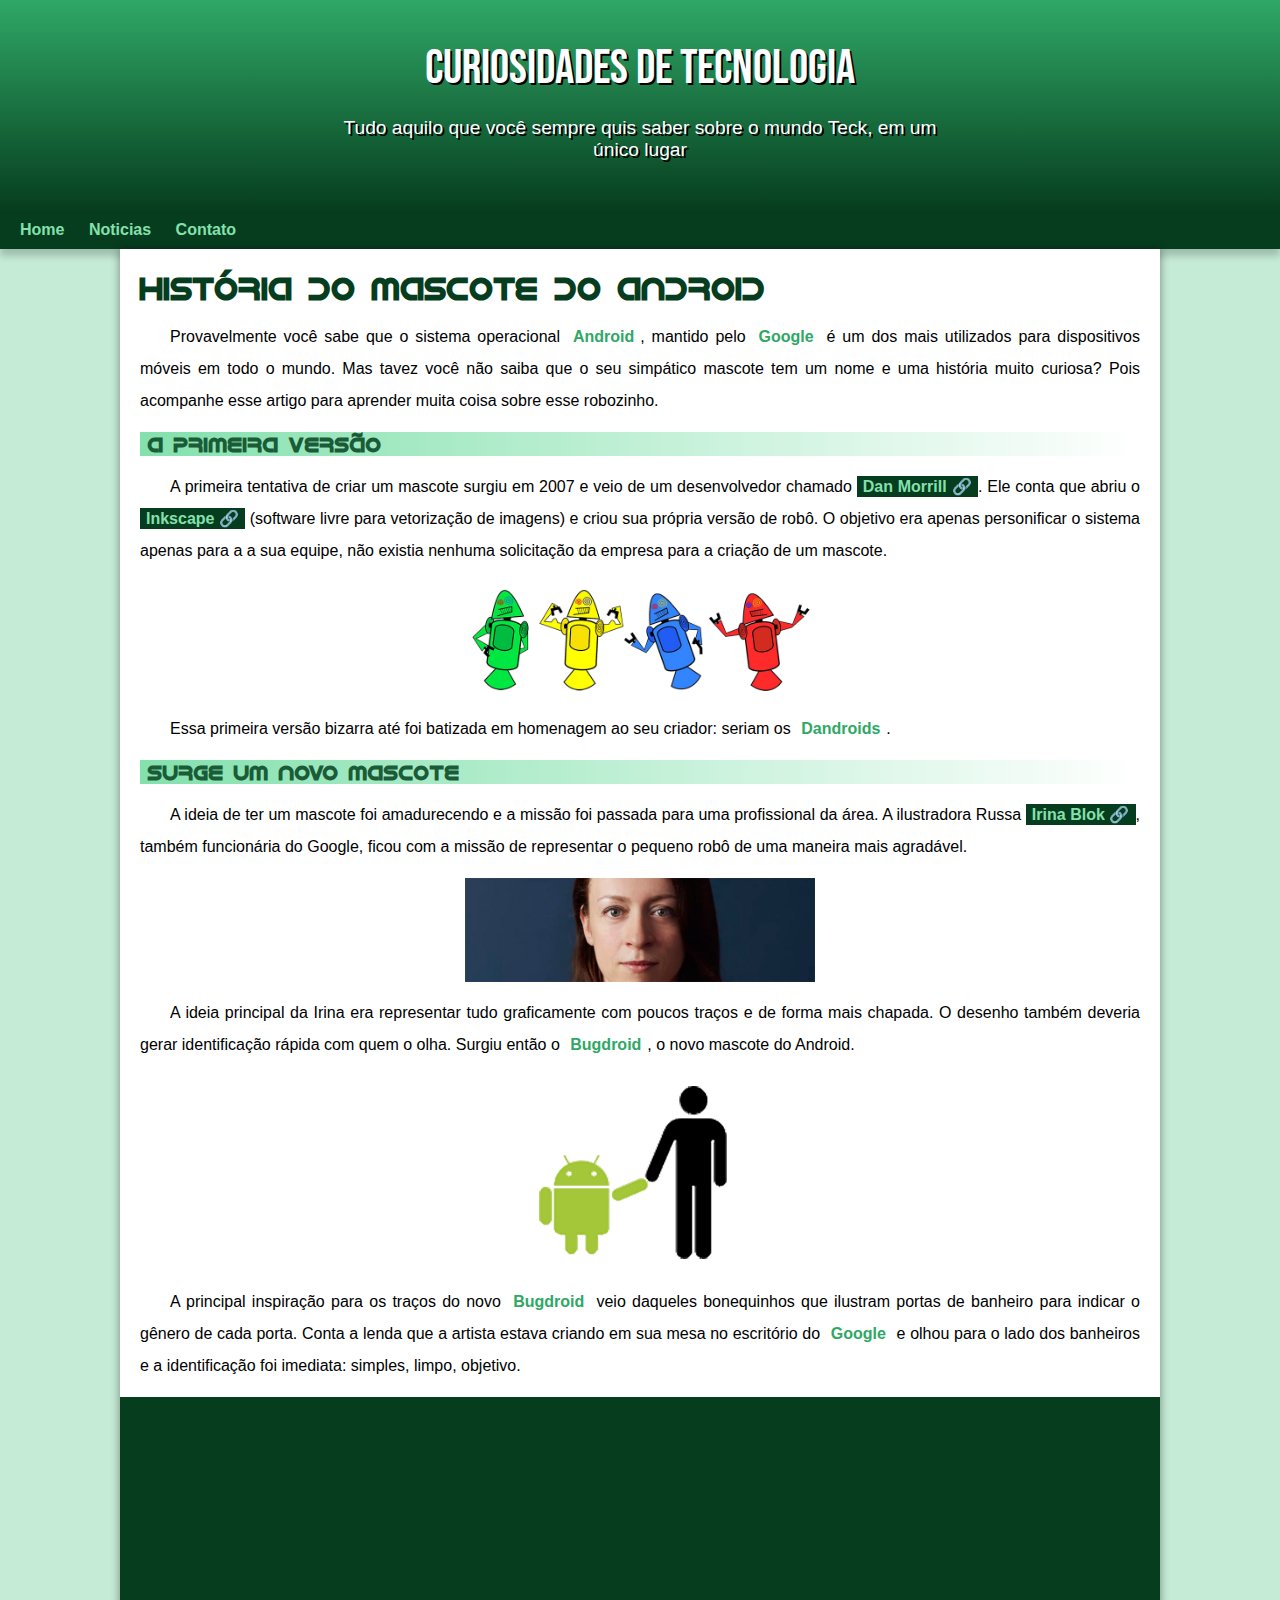
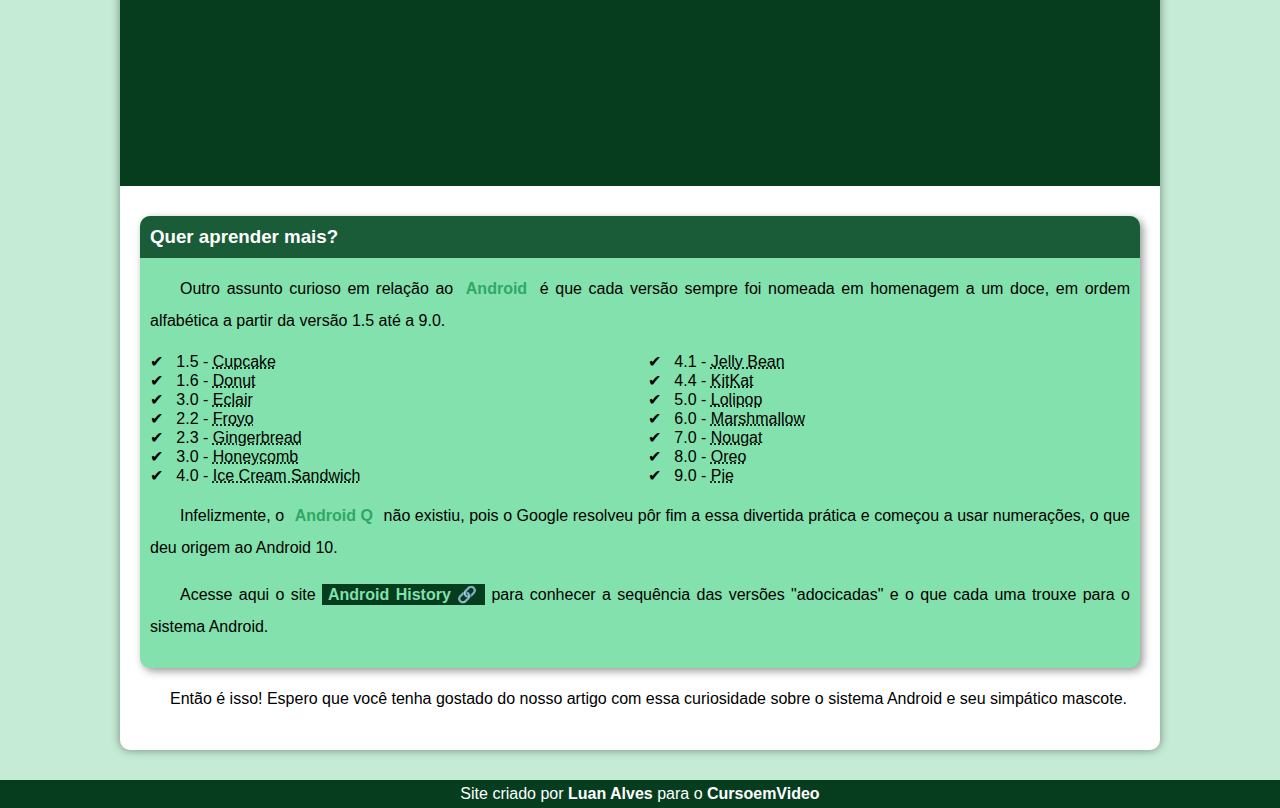
<file: index.html>
<!DOCTYPE html>
<html lang="pt-br">
<head>
    <meta charset="UTF-8">
    <meta http-equiv="X-UA-Compatible" content="IE=edge">
    <meta name="viewport" content="width=device-width, initial-scale=1.0">
    <title>Como surgiu o mascote do Android?</title>
    <link rel="shortcut icon" href="imagens/favicon.ico" type="image/x-icon">
    <link rel="stylesheet" href="estilo/style.css">
</head>
<body>
    <header>
        <h1>Curiosidades de Tecnologia</h1>
        <p>Tudo aquilo que você sempre quis saber sobre o mundo Teck, em um único lugar</p>
    </header>
    <nav>
        <a href="#">Home</a>
        <a href="#">Noticias</a>
        <a href="#">Contato</a>
    </nav>
    <main>
        <article>
            <h1>História do Mascote do Android</h1>

            <p>
                Provavelmente você sabe que o sistema operacional <strong>Android</strong>, mantido pelo <strong>Google</strong> é um dos mais utilizados para dispositivos móveis em todo o mundo. Mas tavez você não saiba que o seu simpático mascote tem um nome e uma história muito curiosa? Pois acompanhe esse artigo para aprender muita coisa sobre esse robozinho.
            </p>

            <h2>
                A primeira versão
            </h2>

            <p>
                A primeira tentativa de criar um mascote surgiu em 2007 e veio de um desenvolvedor chamado <a href="https://androidcommunity.com/dan-morrill-shows-us-the-android-mascot-that-almost-was-20130103/" target="_blank" class="externo">Dan Morrill</a>. Ele conta que abriu o <a href="https://inkscape.org/pt-br/" target="_blank" class="externo">Inkscape</a> (software livre para vetorização de imagens) e criou sua própria versão de robô. O objetivo era apenas personificar o sistema apenas para a a sua equipe, não existia nenhuma solicitação da empresa para a criação de um mascote.
            </p>

            <picture>
                <source media="(max-width: 670px)" srcset="imagens/dan-droids-pq.png">
                <img src="imagens/dan-droids.png" alt="Primeiro mascote do Android">
            </picture>

            <p>
                Essa primeira versão bizarra até foi batizada em homenagem ao seu criador: seriam os <strong>Dandroids</strong>.
            </p>

            <h2>
                Surge um novo mascote
            </h2>

            <p>
                A ideia de ter um mascote foi amadurecendo e a missão foi passada para uma profissional da área. A ilustradora Russa <a href="https://www.irinablok.com/" target="_blank" class="externo">Irina Blok</a>, também funcionária do Google, ficou com a missão de representar o pequeno robô de uma maneira mais agradável.
            </p>

            <picture>
                <source media="(max-width: 670px)" srcset="imagens/irina-blok-pq.jpg">
                <img src="imagens/irina-blok.jpg" alt="irina block, criadora do Bugdroid">
            </picture>

            <p>
                A ideia principal da Irina era representar tudo graficamente com poucos traços e de forma mais chapada. O desenho também deveria gerar identificação rápida com quem o olha. Surgiu então o <strong>Bugdroid</strong>, o novo mascote do Android.
            </p>

            <img src="imagens/bugdroid.png" classe="pequena" alt="bugdroid">

            <p>
                A principal inspiração para os traços do novo <strong>Bugdroid</strong> veio daqueles bonequinhos que ilustram portas de banheiro para indicar o gênero de cada porta. Conta a lenda que a artista estava criando em sua mesa no escritório do <strong>Google</strong> e olhou para o lado dos banheiros e a identificação foi imediata: simples, limpo, objetivo.
            </p>

            <div class="video">
                <iframe width="560" height="315" src="https://www.youtube.com/embed/l2UDgpLz20M" title="YouTube video player" frameborder="0" allow="accelerometer; autoplay; clipboard-write; encrypted-media; gyroscope; picture-in-picture" allowfullscreen></iframe>
            </div>
            
            <aside>
                <h3>
                    Quer aprender mais?
                </h3>

                <p>
                    Outro assunto curioso em relação ao <strong>Android</strong> é que cada versão sempre foi nomeada em homenagem a um doce, em ordem alfabética a partir da versão 1.5 até a 9.0.
                </p>
               
                <ul>
                    <li>
                        1.5 - <abbr title="Bolo de copo">Cupcake</abbr>
                    </li>
                    <li>
                        1.6 - <abbr title="Rosquinha">Donut</abbr>
                    </li>
                    <li>
                        3.0 - <abbr title="Bomba">Eclair</abbr>
                    </li>
                    <li>
                        2.2 - <abbr title="Iogurte Congelado">Froyo</abbr>
                    </li>
                    <li>
                        2.3 - <abbr title="Biscoito de Gengibre">Gingerbread</abbr>
                    </li>
                    <li>
                        3.0 - <abbr title="Favo de Mel">Honeycomb</abbr>
                    </li>
                    <li>
                        4.0 - <abbr title="Sanduiche de Sorvete">Ice Cream Sandwich</abbr>
                    </li>
                    <li>
                        4.1 - <abbr title="Jujuba">Jelly Bean</abbr>
                    </li>
                    <li>
                        4.4 - <abbr title="KitKat">KitKat</abbr>
                    </li>
                    <li>
                        5.0 - <abbr title="Pirulito">Lolipop</abbr>
                    </li>
                    <li>
                        6.0 - <abbr title="Marshmallow">Marshmallow</abbr>
                    </li>
                    <li>
                        7.0 - <abbr title="Torrone">Nougat</abbr>
                    </li>
                    <li>
                        8.0 - <abbr title="Oreo">Oreo</abbr>
                    </li>
                    <li>
                        9.0 - <abbr title="Torta">Pie</abbr>
                    </li>
                </ul>

                <p>
                    Infelizmente, o <strong>Android Q</strong> não existiu, pois o Google resolveu pôr fim a essa divertida prática e começou a usar numerações, o que deu origem ao Android 10.
                </p>

                
                <p>
                    Acesse aqui o site <a href="https://www.android.com/intl/en_uk/history/#/donut" target="_blank" class="externo">Android History</a> para conhecer a sequência das versões "adocicadas" e o que cada uma trouxe para o sistema Android.
                </p>
                
            </aside>
            
            <p>
                Então é isso! Espero que você tenha gostado do nosso artigo com essa curiosidade sobre o sistema Android e seu simpático mascote.
            </p>
            
        </article>
    </main>
    <footer>
        <p>
            Site criado por <a href="">Luan Alves</a> para o <a href="https://www.youtube.com/channel/UCrWvhVmt0Qac3HgsjQK62FQ" target="_blank"
            >CursoemVideo</a>
        </p>
    </footer>

</body>
</html>
</file>
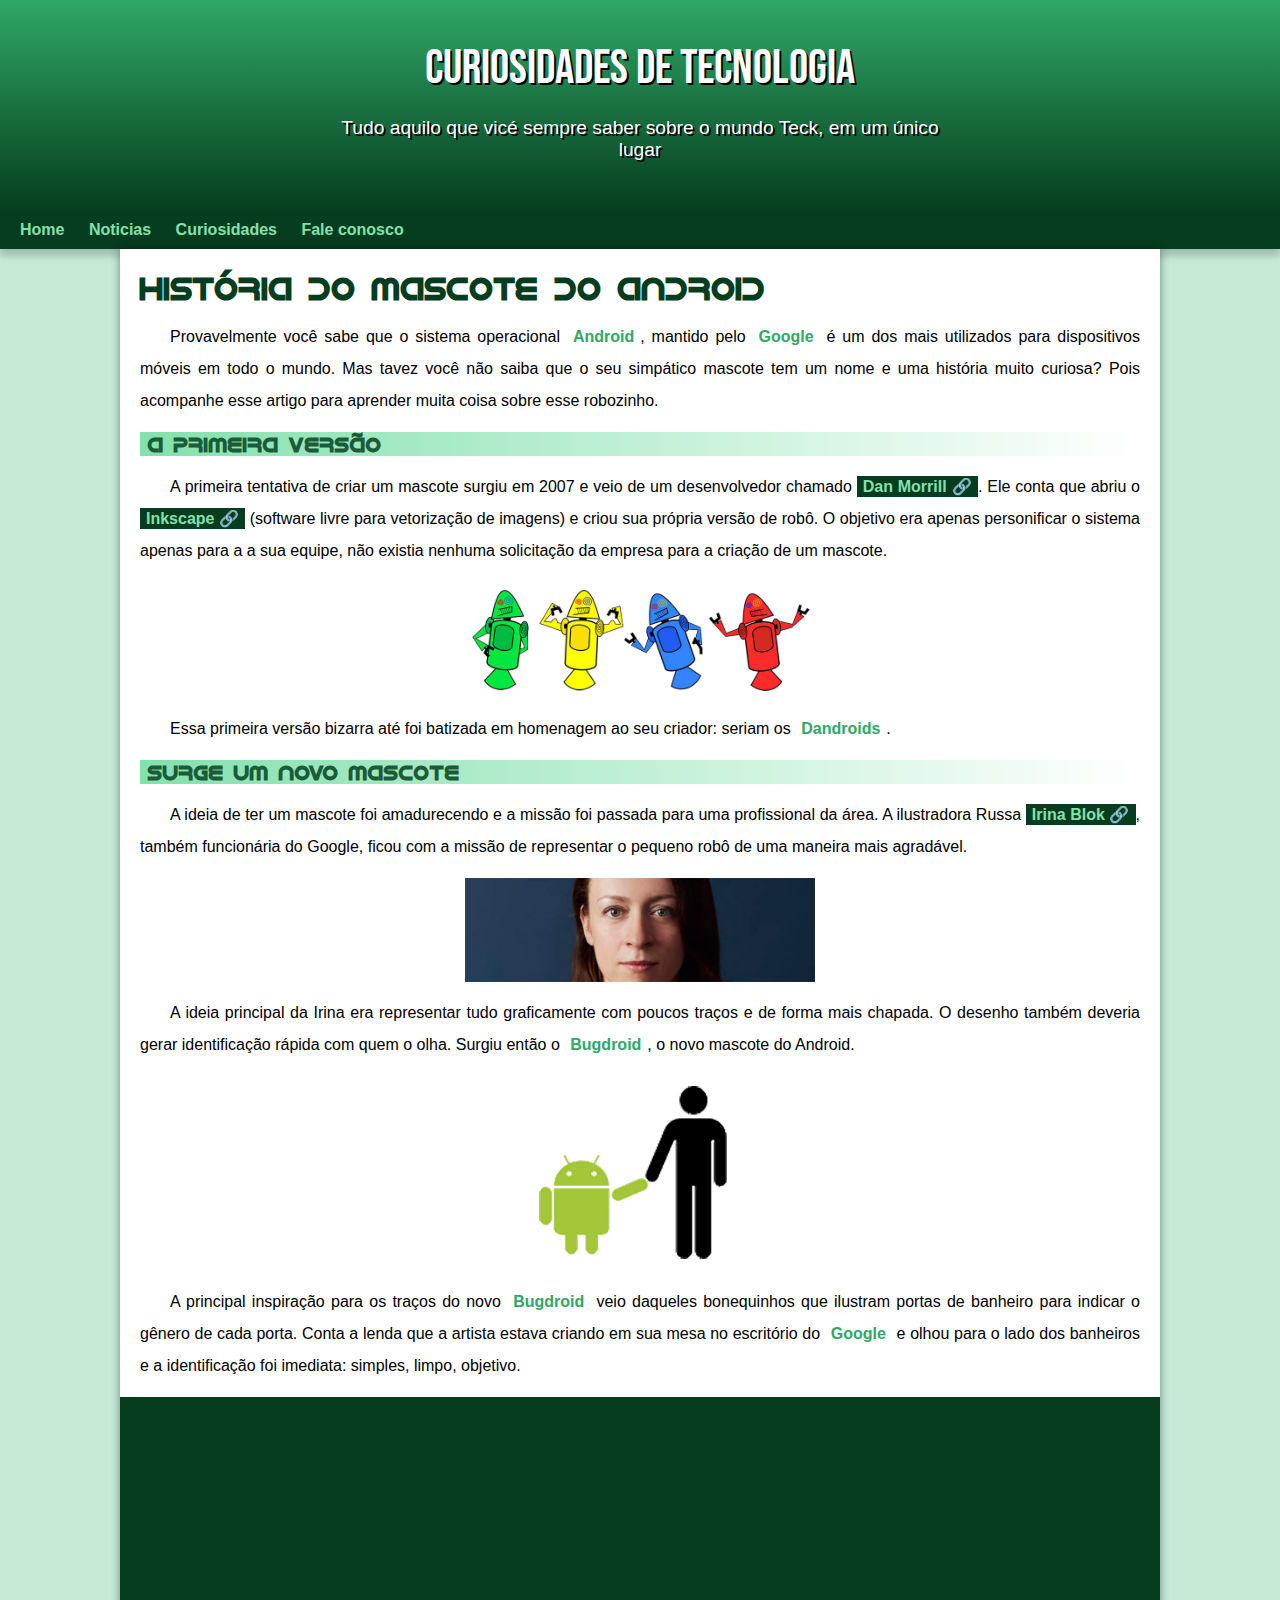
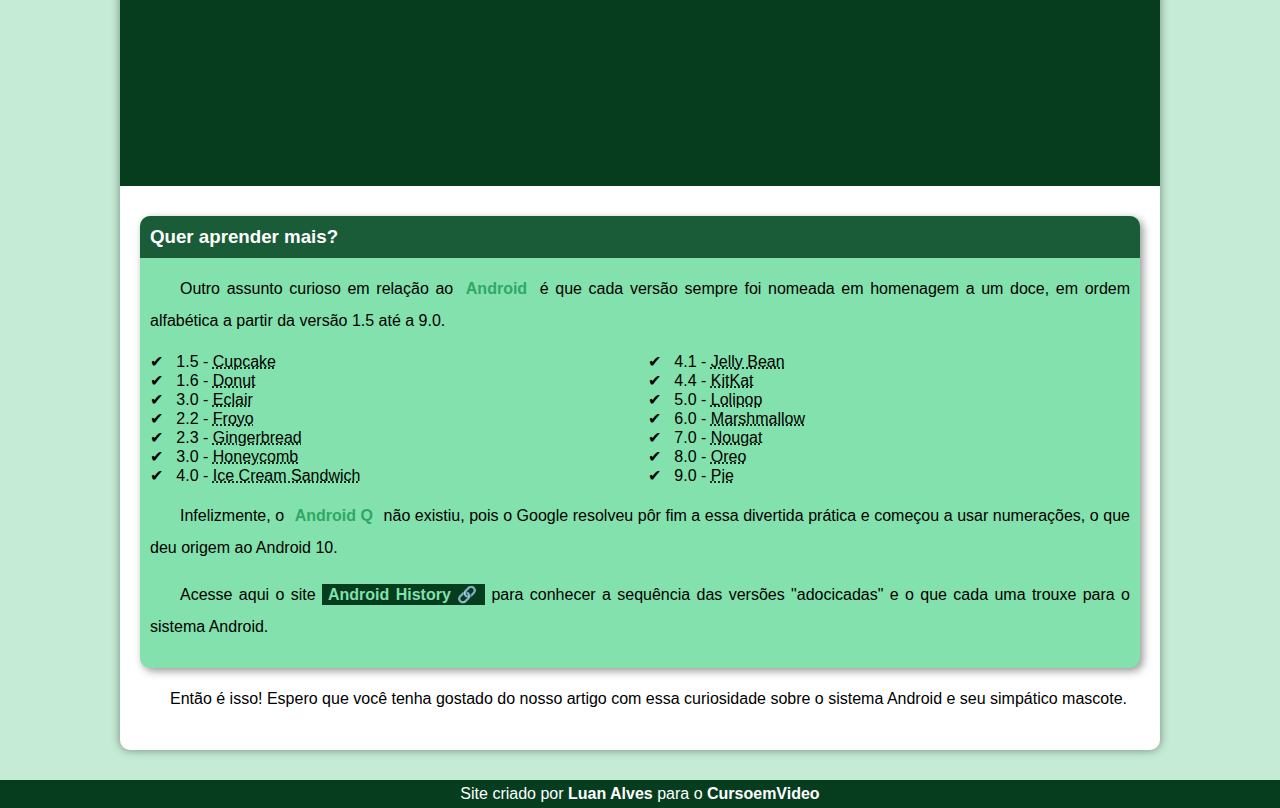
<file: index.html.html>
<!DOCTYPE html>
<html lang="pt-br">
<head>
    <meta charset="UTF-8">
    <meta http-equiv="X-UA-Compatible" content="IE=edge">
    <meta name="viewport" content="width=device-width, initial-scale=1.0">
    <title>Como surgiu o mascote do Android?</title>
    <link rel="shortcut icon" href="imagens/favicon.ico" type="image/x-icon">
    <link rel="stylesheet" href="estilo/style.css">
</head>
<body>
    <header>
        <h1>Curiosidades de Tecnologia</h1>
        <p>Tudo aquilo que vicé sempre saber sobre o mundo Teck, em um único lugar</p>
    </header>
    <nav>
        <a href="#">Home</a>
        <a href="#">Noticias</a>
        <a href="#">Curiosidades</a>
        <a href="#">Fale conosco</a>
    </nav>
    <main>
        <article>
            <h1>História do Mascote do Android</h1>

            <p>
                Provavelmente você sabe que o sistema operacional <strong>Android</strong>, mantido pelo <strong>Google</strong> é um dos mais utilizados para dispositivos móveis em todo o mundo. Mas tavez você não saiba que o seu simpático mascote tem um nome e uma história muito curiosa? Pois acompanhe esse artigo para aprender muita coisa sobre esse robozinho.
            </p>

            <h2>
                A primeira versão
            </h2>

            <p>
                A primeira tentativa de criar um mascote surgiu em 2007 e veio de um desenvolvedor chamado <a href="https://androidcommunity.com/dan-morrill-shows-us-the-android-mascot-that-almost-was-20130103/" target="_blank" class="externo">Dan Morrill</a>. Ele conta que abriu o <a href="https://inkscape.org/pt-br/" target="_blank" class="externo">Inkscape</a> (software livre para vetorização de imagens) e criou sua própria versão de robô. O objetivo era apenas personificar o sistema apenas para a a sua equipe, não existia nenhuma solicitação da empresa para a criação de um mascote.
            </p>

            <picture>
                <source media="(max-width: 670px)" srcset="imagens/dan-droids-pq.png">
                <img src="imagens/dan-droids.png" alt="Primeiro mascote do Android">
            </picture>

            <p>
                Essa primeira versão bizarra até foi batizada em homenagem ao seu criador: seriam os <strong>Dandroids</strong>.
            </p>

            <h2>
                Surge um novo mascote
            </h2>

            <p>
                A ideia de ter um mascote foi amadurecendo e a missão foi passada para uma profissional da área. A ilustradora Russa <a href="https://www.irinablok.com/" target="_blank" class="externo">Irina Blok</a>, também funcionária do Google, ficou com a missão de representar o pequeno robô de uma maneira mais agradável.
            </p>

            <picture>
                <source media="(max-width: 670px)" srcset="imagens/irina-blok-pq.jpg">
                <img src="imagens/irina-blok.jpg" alt="irina block, criadora do Bugdroid">
            </picture>

            <p>
                A ideia principal da Irina era representar tudo graficamente com poucos traços e de forma mais chapada. O desenho também deveria gerar identificação rápida com quem o olha. Surgiu então o <strong>Bugdroid</strong>, o novo mascote do Android.
            </p>

            <img src="imagens/bugdroid.png" classe="pequena" alt="bugdroid">

            <p>
                A principal inspiração para os traços do novo <strong>Bugdroid</strong> veio daqueles bonequinhos que ilustram portas de banheiro para indicar o gênero de cada porta. Conta a lenda que a artista estava criando em sua mesa no escritório do <strong>Google</strong> e olhou para o lado dos banheiros e a identificação foi imediata: simples, limpo, objetivo.
            </p>

            <div class="video">
                <iframe width="560" height="315" src="https://www.youtube.com/embed/l2UDgpLz20M" title="YouTube video player" frameborder="0" allow="accelerometer; autoplay; clipboard-write; encrypted-media; gyroscope; picture-in-picture" allowfullscreen></iframe>
            </div>
            
            <aside>
                <h3>
                    Quer aprender mais?
                </h3>

                <p>
                    Outro assunto curioso em relação ao <strong>Android</strong> é que cada versão sempre foi nomeada em homenagem a um doce, em ordem alfabética a partir da versão 1.5 até a 9.0.
                </p>
               
                <ul>
                    <li>
                        1.5 - <abbr title="Bolo de copo">Cupcake</abbr>
                    </li>
                    <li>
                        1.6 - <abbr title="Rosquinha">Donut</abbr>
                    </li>
                    <li>
                        3.0 - <abbr title="Bomba">Eclair</abbr>
                    </li>
                    <li>
                        2.2 - <abbr title="Iogurte Congelado">Froyo</abbr>
                    </li>
                    <li>
                        2.3 - <abbr title="Biscoito de Gengibre">Gingerbread</abbr>
                    </li>
                    <li>
                        3.0 - <abbr title="Favo de Mel">Honeycomb</abbr>
                    </li>
                    <li>
                        4.0 - <abbr title="Sanduiche de Sorvete">Ice Cream Sandwich</abbr>
                    </li>
                    <li>
                        4.1 - <abbr title="Jujuba">Jelly Bean</abbr>
                    </li>
                    <li>
                        4.4 - <abbr title="KitKat">KitKat</abbr>
                    </li>
                    <li>
                        5.0 - <abbr title="Pirulito">Lolipop</abbr>
                    </li>
                    <li>
                        6.0 - <abbr title="Marshmallow">Marshmallow</abbr>
                    </li>
                    <li>
                        7.0 - <abbr title="Torrone">Nougat</abbr>
                    </li>
                    <li>
                        8.0 - <abbr title="Oreo">Oreo</abbr>
                    </li>
                    <li>
                        9.0 - <abbr title="Torta">Pie</abbr>
                    </li>
                </ul>

                <p>
                    Infelizmente, o <strong>Android Q</strong> não existiu, pois o Google resolveu pôr fim a essa divertida prática e começou a usar numerações, o que deu origem ao Android 10.
                </p>

                
                <p>
                    Acesse aqui o site <a href="https://www.android.com/intl/en_uk/history/#/donut" target="_blank" class="externo">Android History</a> para conhecer a sequência das versões "adocicadas" e o que cada uma trouxe para o sistema Android.
                </p>
                
            </aside>
            
            <p>
                Então é isso! Espero que você tenha gostado do nosso artigo com essa curiosidade sobre o sistema Android e seu simpático mascote.
            </p>
            
        </article>
    </main>
    <footer>
        <p>
            Site criado por <a href="">Luan Alves</a> para o <a href="https://www.youtube.com/channel/UCrWvhVmt0Qac3HgsjQK62FQ" target="_blank"
            >CursoemVideo</a>
        </p>
    </footer>

</body>
</html>
</file>
<file: estilo/style.css>
@charset "UTF-8";

@import url('https://fonts.googleapis.com/css2?family=Bebas+Neue&display=swap');

@font-face {
    font-family: 'Android';
    src: url('../fontes/idroid.otf') format('opentype');
    font-weight: normal;
}

:root {
    --cor0: #c5ebd6;
    --cor1: #83e1ad;
    --cor2: #3ddc84;
    --cor3: #2fa866;
    --cor4: #1a5c37;
    --cor5: #063d1e;

    --fonte-padrao: Arial, Verdana, Helvetica, sans-serif;
    --fonte-destaque: 'Bebas Neue', cursive;
    --fonte-android: 'Android', cursive;   
}

* {
    margin: 0px;
    padding: 0px;
}

body {
    background-color:var(--cor0) ;
    font-family: var(--fonte-padrao);
}

a.externo::after {
    content: '\00A0\1f517';
}

header {
    background-image: linear-gradient(to bottom, var(--cor3), var(--cor5)); 
    min-height: 150px;
    text-align: center;
    padding-top: 40px;
    
}

header > h1 {
    color: white;
    font-family: var(--fonte-destaque);
    font-size: 3em;
    margin-bottom: 20px;
    text-shadow: 2px 2px 0px black;
    font-weight: normal;
    
}

header > p {
    color: white;
    font-family: var(--fonte-padrao);
    font-size: 1.2em;
    max-width: 600px;
    padding-right: 10px;
    padding-left: 10px;
    margin: auto;
    padding-bottom: 50px;
    text-shadow: 2px 2px 0px black;

    
}


nav {
    background-color: var(--cor5);
    padding: 10px;
    box-shadow: 0px 7px 7px rgb(0, 0, 0, 0.192);
}

nav > a {
    color: var(--cor1);
    padding: 10px;
    border-radius: 5px;
    text-decoration: none;
    font-weight: bold;
    transition-duration: 0.5s;
}

nav > a:hover {
    background-color: var(--cor3);
    color: var(--cor5);
}

main {
    min-width: 300px;
    max-width: 1000px;
    margin: auto;
    margin-bottom: 30px;
    padding: 20px;
    background-color: white;
    box-shadow: 0px 0px 10px rgba(0, 0, 0, 0.418);
    border-radius: 0px 0px 10px 10px;
    
}

main h1 {
    color: var(--cor5);
    font-family: var(--fonte-android);
}

main h2 {
    font-family: var(--fonte-android);
    color: var(--cor4);
    font-size: 1.3em;
    background-image: linear-gradient(to right, var(--cor1), transparent);
    text-indent: 8px;
}

main p {
    margin: 15px 0px;
    text-align: justify;
    text-indent: 30px;
    font-size: 1em;
    line-height: 2em;
}

main strong {
    color: var(--cor3);
    padding: 2px 6px;
    font-weight: bolder;
}

main a {
    text-decoration: none;
    color: var(--cor1);
    background-color: var(--cor5);
    padding: 2px 6px;
    font-weight: bold;
}

main a:hover {
    text-decoration: underline;
    color: var(--cor3);
}

main img {
    max-width: 350px;
    display: block;
    margin: auto;
}

/*
não sei por que, este comando abaixo não funcionou igual da aula. por essa razão utilizei o 'main img' de cima e deu certo
*/

main img.pequena {
    max-width: 350px;
    display: block;
    margin: auto;
    
}

div.video {
    background-color: var(--cor5);
    margin: 0px -20px 30px -20px;
    padding: 20px;
    padding-bottom: 5%;
    position: relative;
    
}

div.video iframe {
    position: relative;
    top: 5%;
    left: 5%;
    width: 90%;
    right: 90%;
    
}

aside {
    background-color: var(--cor1);
    padding: 10px;
    border-radius: 10px;
    box-shadow: 3px 3px 8px rgba(0, 0, 0, 0.411);
}

aside > ul {
    list-style-type: '\2714\00A0\00A0';
    list-style-position: inside;
    columns: 2;
}

aside > h3 {
    background-color: var(--cor4);
    color: white;
    padding: 10px;
    margin: -10px -10px 0px -10px;
    border-radius: 10px 10px 0px 0px;
}

footer {
    background-color: var(--cor5);
    color: white;
    text-align: center;
    font-size: 0.8;
    padding: 5px;
}

footer a {
    color: white;
    font-weight: bold;
    text-decoration: none;

} 

footer a:hover {
    text-decoration: underline;
    color: var(--cor1);
}
</file>
